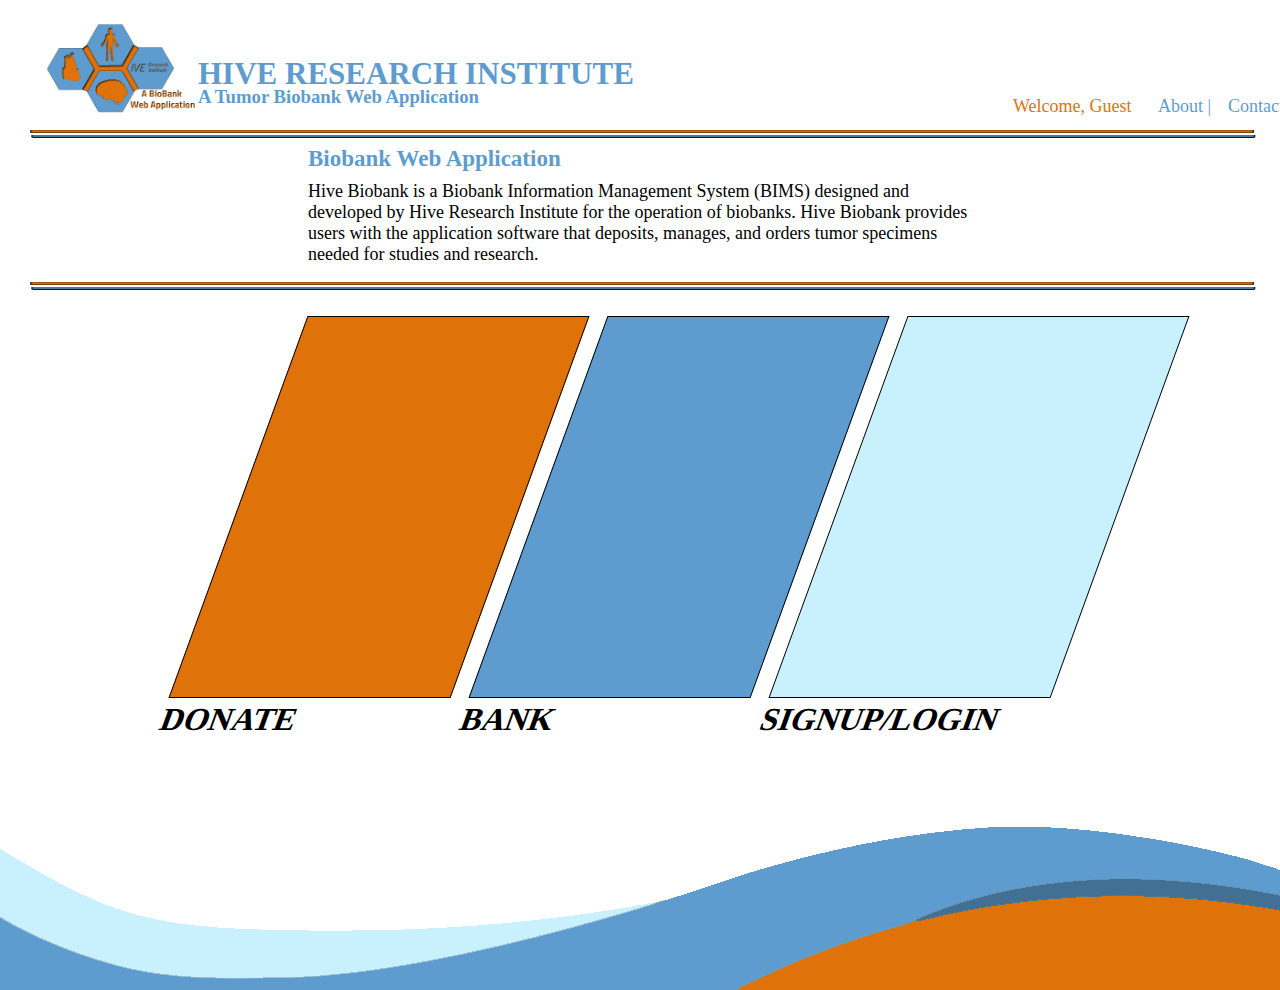
<file: html/index.html>
<!DOCTYPE html>
<html>
<head>
<meta charset="ISO-8859-1">
<link rel="stylesheet" type="text/css" href="..\css\stylesheet.css">
<script>
</script>
<link rel="shortcut icon" href="..\img\favicon.png">
<title>HIVE Biobank</title>
</head>
<body>
	<div id="header">
	<div id="logo" class="title"><a href="..\html\index.html"><img id="logi" src="..\img\Biobank logo.png"/></a></div>
	<h1 id="mtitle" class="title">HIVE RESEARCH INSTITUTE</h1>
	<h3 id="title" class="title">A Tumor Biobank Web Application</h3>
	<div id="infomenu">
		<ul>
			<li class="infomenu" id="w">Welcome, Guest</li>
			<li class="infomenu"><a href="" id="ab">About  |</a></li>
			<li class="infomenu"><a href="" id="co">Contact</a></li>
		</ul>
	</div>
	<div><img src="..\img\divider.png" id="divider"/></div>
	</div>
		<h3 id="hd" class="text">Biobank Web Application</h3>
		<p class="text">Hive Biobank is a Biobank Information Management System (BIMS) designed and developed by Hive Research Institute for the operation of biobanks.
		 Hive Biobank provides users with the application software that deposits, manages, and orders tumor specimens needed for studies and research.</p>
	<div><img src="..\img\divider.png" id="divider1"/></div>
	<div class="menu" id="donate"><a href="donate.html"><img src="..\img\don.jpg" id="don" /></a><h1 class="ttext">DONATE</h1></div>
	<div class="menu" id="bank"><a href="bank.html"><img src="..\img\ban.jpg" id="don" /></a><h1 class="ttext">BANK</h1></div>
	<div class="menu" id="signup"><a href="signup.html"><img src="..\img\sig.jpg" id="don" /></a><h1 class="ttext">SIGNUP/LOGIN</h1></div>
</body>
</html>
</file>
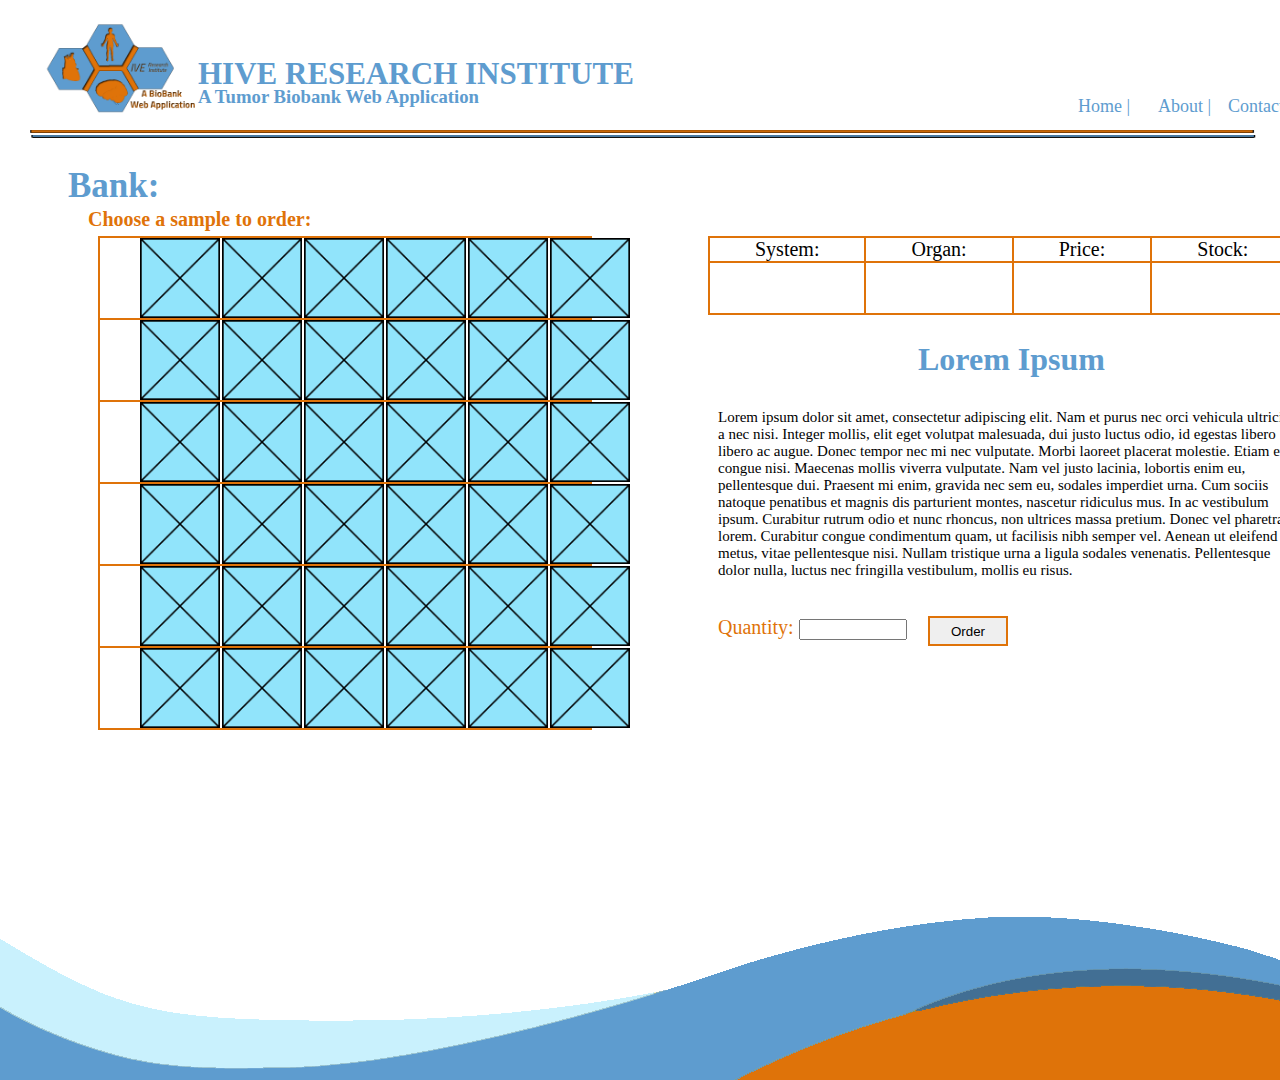
<file: html/bank.html>
<!DOCTYPE html>
<html>
<head>
<meta charset="ISO-8859-1">
<link rel="stylesheet" type="text/css" href="..\css\bank.css">
<script language="javascript" type="text/javascript" src="..\js\bank.js"></script>
<link rel="shortcut icon" href="..\img\favicon.png">
<title>HIVE Biobank</title>
</head>
<body>
	<div id="header">
	<div id="logo" class="title"><a href="index.html"><img id="logi" src="..\img\Biobank logo.png"/></a></div>
	<h1 id="mtitle" class="title">HIVE RESEARCH INSTITUTE</h1>
	<h3 id="title" class="title">A Tumor Biobank Web Application</h3>
	<div id="infomenu">
		<ul>
			<li class="infomenu"><a href="index.html" id="ho">Home  |</a></li>
			<li class="infomenu"><a href="" id="ab">About  |</a></li>
			<li class="infomenu"><a href="" id="co">Contact</a></li>
		</ul>
	</div>
	<div><img src="..\img\divider.png" id="divider"/></div>
	</div>
	<h1 id="dontxt">Bank:</h1>
	<h2 id="inst"> Choose a sample to order:</h2>
	<table id="s">
		<tr>
			<td><a href=""><img class="pl" src="..\img\placeholder.png"></a></td>
			<td><a href=""><img class="pl" src="..\img\placeholder.png"></a></td>
			<td><a href=""><img class="pl" src="..\img\placeholder.png"></a></td>
			<td><a href=""><img class="pl" src="..\img\placeholder.png"></a></td>
			<td><a href=""><img class="pl" src="..\img\placeholder.png"></a></td>
			<td><a href=""><img class="pl" src="..\img\placeholder.png"></a></td>
		</tr>
		<tr>
			<td><a href=""><img class="pl" src="..\img\placeholder.png"></a></td>
			<td><a href=""><img class="pl" src="..\img\placeholder.png"></a></td>
			<td><a href=""><img class="pl" src="..\img\placeholder.png"></a></td>
			<td><a href=""><img class="pl" src="..\img\placeholder.png"></a></td>
			<td><a href=""><img class="pl" src="..\img\placeholder.png"></a></td>
			<td><a href=""><img class="pl" src="..\img\placeholder.png"></a></td>
		</tr>
		<tr>
			<td><a href=""><img class="pl" src="..\img\placeholder.png"></a></td>
			<td><a href=""><img class="pl" src="..\img\placeholder.png"></a></td>
			<td><a href=""><img class="pl" src="..\img\placeholder.png"></a></td>
			<td><a href=""><img class="pl" src="..\img\placeholder.png"></a></td>
			<td><a href=""><img class="pl" src="..\img\placeholder.png"></a></td>
			<td><a href=""><img class="pl" src="..\img\placeholder.png"></a></td>
		</tr>
		<tr>
			<td><a href=""><img class="pl" src="..\img\placeholder.png"></a></td>
			<td><a href=""><img class="pl" src="..\img\placeholder.png"></a></td>
			<td><a href=""><img class="pl" src="..\img\placeholder.png"></a></td>
			<td><a href=""><img class="pl" src="..\img\placeholder.png"></a></td>
			<td><a href=""><img class="pl" src="..\img\placeholder.png"></a></td>
			<td><a href=""><img class="pl" src="..\img\placeholder.png"></a></td>
		<tr>
			<td><a href=""><img class="pl" src="..\img\placeholder.png"></a></td>
			<td><a href=""><img class="pl" src="..\img\placeholder.png"></a></td>
			<td><a href=""><img class="pl" src="..\img\placeholder.png"></a></td>
			<td><a href=""><img class="pl" src="..\img\placeholder.png"></a></td>
			<td><a href=""><img class="pl" src="..\img\placeholder.png"></a></td>
			<td><a href=""><img class="pl" src="..\img\placeholder.png"></a></td>
		</tr>
		<tr>
			<td><a href=""><img class="pl" src="..\img\placeholder.png"></a></td>
			<td><a href=""><img class="pl" src="..\img\placeholder.png"></a></td>
			<td><a href=""><img class="pl" src="..\img\placeholder.png"></a></td>
			<td><a href=""><img class="pl" src="..\img\placeholder.png"></a></td>
			<td><a href=""><img class="pl" src="..\img\placeholder.png"></a></td>
			<td><a href=""><img class="pl" src="..\img\placeholder.png"></a></td>
	</table>
	<table id="info">
		<tr>
			<td>System:</td>
			<td>Organ:</td>
			<td>Price:</td>
			<td>Stock:</td>
		</tr>
		<tr id="xx">
			<td></td>
			<td></td>
			<td></td>
			<td></td>
		</tr>
	</table>
	<form name="quanti" method="post" onsubmit="return validateform()">
		<pre id="qty">Quantity: <input name="quantity"><span id="q"></span></pre>
		<input id="but" type="submit" value="Order">
	</form>
	<div id="orginf">
		<h1 id="hd">Lorem Ipsum</h1>
		<p class="text">Lorem ipsum dolor sit amet, consectetur adipiscing elit. Nam et purus nec orci vehicula ultricies a nec nisi. Integer mollis, elit eget volutpat malesuada, dui justo luctus odio, id egestas libero libero ac augue. Donec tempor nec mi nec vulputate. Morbi laoreet placerat molestie. Etiam eu congue nisi. Maecenas mollis viverra vulputate. Nam vel justo lacinia, lobortis enim eu, pellentesque dui.
Praesent mi enim, gravida nec sem eu, sodales imperdiet urna. Cum sociis natoque penatibus et magnis dis parturient montes, nascetur ridiculus mus. In ac vestibulum ipsum. Curabitur rutrum odio et nunc rhoncus, non ultrices massa pretium. Donec vel pharetra lorem. Curabitur congue condimentum quam, ut facilisis nibh semper vel. Aenean ut eleifend metus, vitae pellentesque nisi. Nullam tristique urna a ligula sodales venenatis. Pellentesque dolor nulla, luctus nec fringilla vestibulum, mollis eu risus.</p>
	</div>
</body>
</html>
</file>
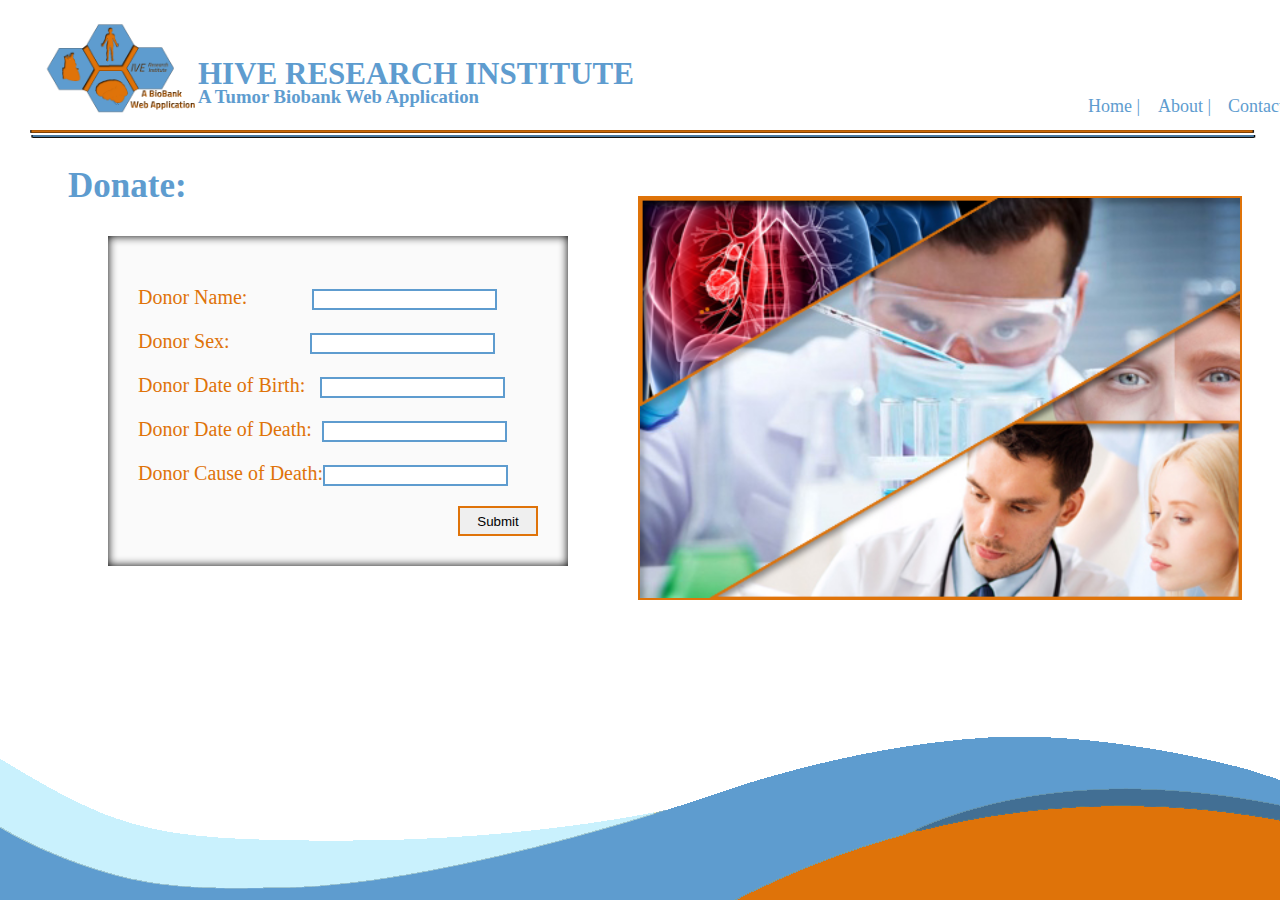
<file: html/donate.html>
<!DOCTYPE html>
<html>
<head>
<meta charset="ISO-8859-1">
<link rel="stylesheet" type="text/css" href="..\css\donate.css">
<script language="javascript" type="text/javascript" src="..\js\donate.js"></script>
<link rel="shortcut icon" href="..\img\favicon.png">
<title>HIVE Biobank</title>
</head>
<body>
	<div id="header">
	<div id="logo" class="title"><a href="index.html"><img id="logi" src="..\img\Biobank logo.png"/></a></div>
	<h1 id="mtitle" class="title">HIVE RESEARCH INSTITUTE</h1>
	<h3 id="title" class="title">A Tumor Biobank Web Application</h3>
	<div id="infomenu">
		<ul>
			<li class="infomenu"><a href="index.html" id="ho">Home  |</a></li>
			<li class="infomenu"><a href="" id="ab">About  |</a></li>
			<li class="infomenu"><a href="" id="co">Contact</a></li>
		</ul>
	</div>
	<div><img src="..\img\divider.png" id="divider"/></div>
	</div>
	<h1 id="dontxt">Donate:</h1>
	<div id="inputform">
		<form name="sign" method="post" onsubmit="return validateform()">
			<pre>Donor Name:             <input  name="name"><span id="u"></span></pre>
			<pre>Donor Sex:                <input name="sex"><span id="s"></span></pre>
			<pre>Donor Date of Birth:   <input name="dob"><span id="db"></span></pre>
			<pre>Donor Date of Death:  <input name="dod"><span id="dd"></span></pre>
			<pre>Donor Cause of Death:<input name="cod"><span id="cd"></span></pre>
			<input id="but" type="submit" value="Submit">
		</form>
	</div>
	<div>
		<img src="..\img\scientist.jpg" id="x"/>
	</div>
	<div id="y">
		<h1 id="aa" class="text">By Donating:</h1>
		<hr>
		<p class="text">You will take part in the ultimate eradication of cancer in humans. A voluntary step to alleviate human suffering from any cancerous devastations cancer has ever inflicted on humans.
		</p>
		<h1 id="aa" class="text">What HIVE does:</h1>
		<hr>
		<p class="text">As a Biobank, we take pride in storing and disseminating important specimens to research institutes. We take donations from partner hospitals and institutions that deals with cancer tissues.</p>
		<h1 id="aa" class="text">Our Pledge:</h1>
		<hr>
		<p class="text">HIVE promises confidentiality and professionalism in every order and donation, as we aim nothing more than to help in the fight against cancer.</p>
	</div>
</body>
</html>
</file>
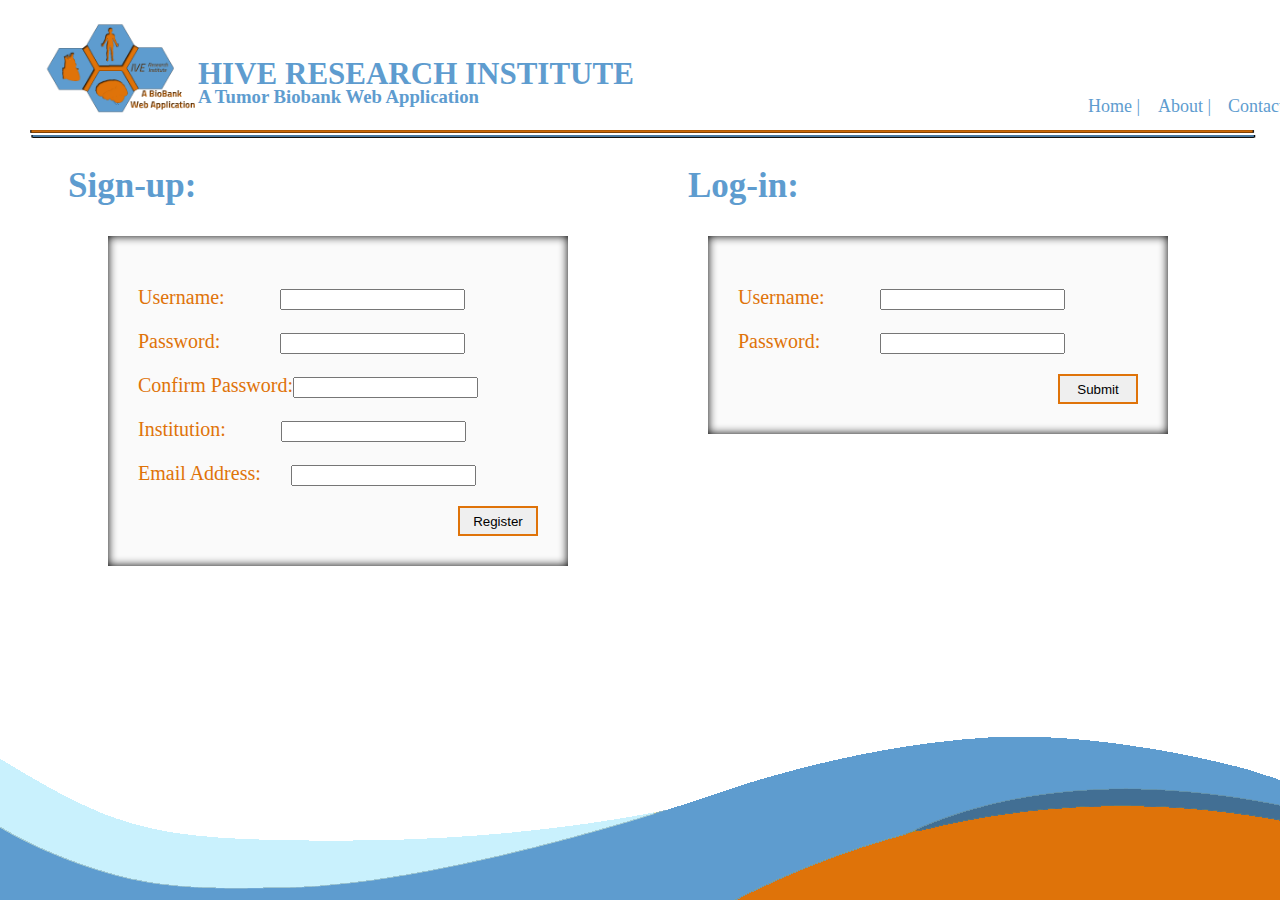
<file: html/signup.html>
<!DOCTYPE html>
<html>
<head>
<meta charset="ISO-8859-1">
<link rel="stylesheet" type="text/css" href="..\css\signup.css">
<script language="javascript" type="text/javascript" src="..\js\signup.js"></script>
<link rel="shortcut icon" href="..\img\favicon.png">
<title>HIVE Biobank</title>
</head>
<body>
	<div id="header">
	<div id="logo" class="title"><a href="index.html"><img src="..\img\Biobank logo.png" id="logi"/></a></div>
	<h1 id="mtitle" class="title">HIVE RESEARCH INSTITUTE</h1>
	<h3 id="title" class="title">A Tumor Biobank Web Application</h3>
	<div id="infomenu">
		<ul>
			<li class="infomenu"><a href="index.html" id="ho">Home  |</a></li>
			<li class="infomenu"><a href="" id="ab">About  |</a></li>
			<li class="infomenu"><a href="" id="co">Contact</a></li>
		</ul>
	</div>
	<div><img src="..\img\divider.png" id="divider"/></div>
	</div>
	<h1 id="dontxt">Sign-up:</h1>
	<div id="inputform">
		<form name="sign" method="post" onsubmit="return svalidateform()">
			<pre>Username:           <input name="username"><span id="u"></span></pre>
			<pre>Password:            <input type="password" name="password"><span id="p"></span></pre>
			<pre>Confirm Password:<input type="password" name="cpassword"><span id="c"></span></pre>
			<pre>Institution:           <input name="institution"><span id="i"></span></pre>
			<pre>Email Address:      <input name="emailadd"><span id="e"></span></pre>
			<input id="but" type="submit" value="Register">
		</form>
	</div>
	<h1 id="dontxt1">Log-in:</h1>
	<div id="login">
	<form name="log" method="post" onsubmit="return lvalidateform()" action="index.html" >
		<pre>Username:           <input name="iusername"><span id="iu"></span></pre>
		<pre>Password:            <input type="password" name="ipassword"><span id="ip"></span></pre>
		<input id="but" type="submit" value="Submit">
	</form>
	</div>
</body>
</html>
</file>
